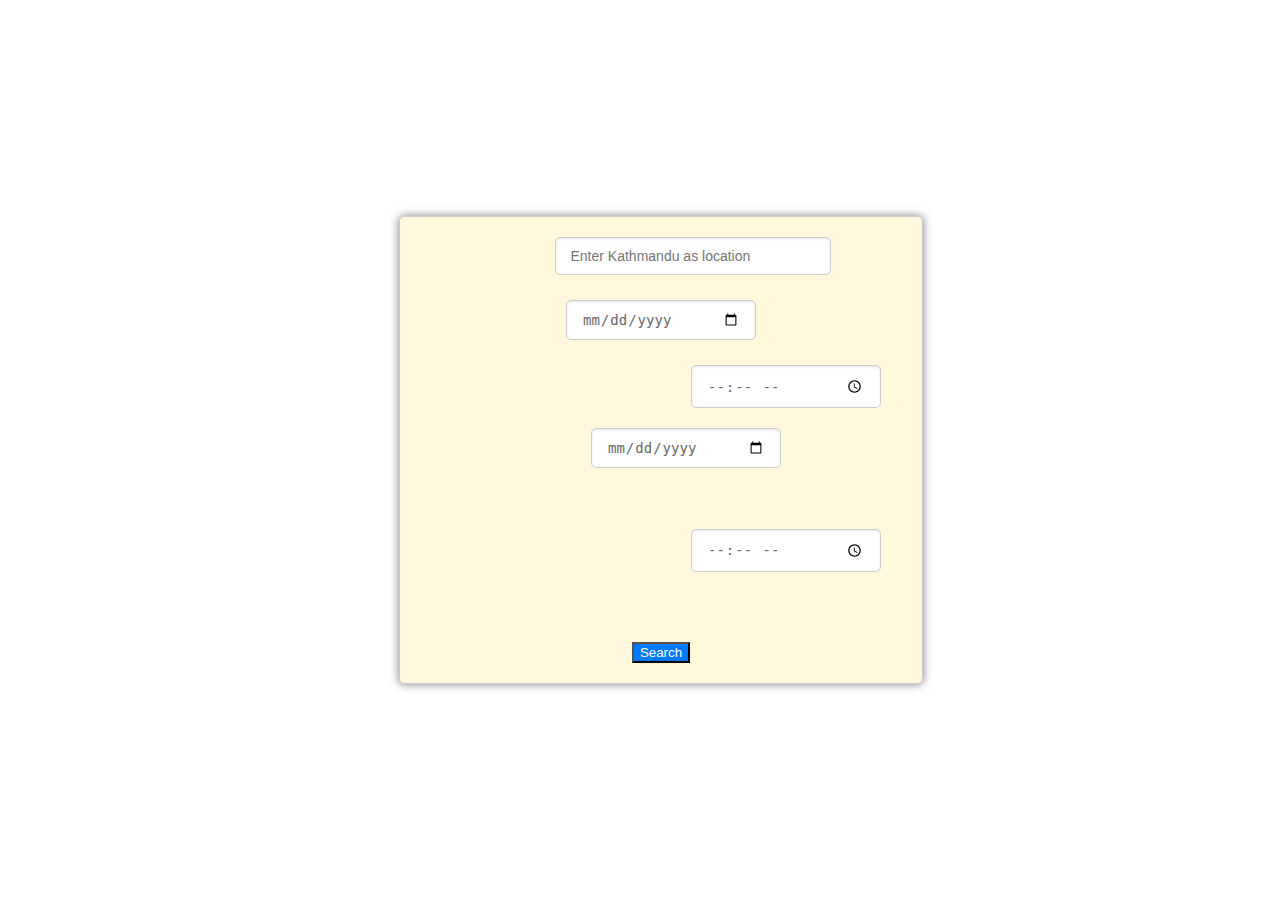
<file: index.html>
<!DOCTYPE html>
<html lang="en">
<head>
    <meta charset="UTF-8">
    <meta name="viewport" content="width=device-width, initial-scale=1.0">
    <title>Rentals</title>
    <link rel="stylesheet" href="styles.css">
    <style>
        body {
            display: flex;
            justify-content: center;
            align-items: center;
            height: 100vh;
            margin: 0;
        }

        .search-box {
            display: flex;
            flex-direction: column;
            align-items: center;
            width: 100%;
            max-width: 600px;
            padding: 20px;
            border: 1px solid #ccc;
            border-radius: 5px;
        }

        .input-container {
            display: flex;
            flex-direction: column;
            margin-bottom: 10px;
        }

        .input-container input {
            width: 100%;
            max-width: 300px;
            padding: 10px;
            border: 1px solid #ccc;
            border-radius: 5px;
            box-sizing: border-box;
            margin-bottom: 5px;
        }

        .input-container .alert {
            color: red;
            font-size: 12px;
            margin-top: 5px;
        }

        .alert {
            display: block;
        }



        button {
            background-color: #007bff;
            color: white;
            cursor: pointer;
        }

        button:hover {
            background-color: #0056b3;
        }

    </style>
</head>
<body>
    <header>
        <!-- Header content here -->
    </header>
    <main>
        <div class="search-container">
            <div class="search-box">
                <div class="input-container">
                    <input type="text" id="locationInput" placeholder="Enter Kathmandu as location">
                    <div id="locationAlert" class="alert"></div>
                </div>
                <div class="input-container">
                    <input type="date" id="pickUpDateInput" placeholder="Pick-up date">
                    <div id="pickUpDateAlert" class="alert"></div>
                </div>
                <div class="input-container">
                    <input type="time" id="pickUpTimeInput" placeholder="Pick-up time">
                </div>
                <div class="input-container">
                    <input type="date" id="dropOffDateInput" placeholder="Drop-off date (at least 24 hours from pickup)">
                    <div id="dropOffDateAlert" class="alert"></div>
                </div>
                <div class="input-container">
                    <input type="time" id="dropOffTimeInput" placeholder="Drop-off time">
                </div>
                <button onclick="storeSearchParameters()">Search</button>
            </div>
            
            
            
        </div>
    </main>
    <script>
        function storeSearchParameters() {
            var location = document.getElementById('locationInput').value.trim().toLowerCase();
            var pickUpDate = document.getElementById('pickUpDateInput').value;
            var pickUpTime = document.getElementById('pickUpTimeInput').value;
            var dropOffDate = document.getElementById('dropOffDateInput').value;
            var dropOffTime = document.getElementById('dropOffTimeInput').value;

            var locationAlert = document.getElementById('locationAlert');
            var pickUpDateAlert = document.getElementById('pickUpDateAlert');
            var dropOffDateAlert = document.getElementById('dropOffDateAlert');

            locationAlert.innerHTML = '';
            pickUpDateAlert.innerHTML = '';
            dropOffDateAlert.innerHTML = '';

            if (location !== 'kathmandu') {
                locationAlert.innerHTML = 'Location must be Kathmandu';
                return;
            }

            if (!pickUpDate || !pickUpTime || !dropOffDate || !dropOffTime) {
                if (!pickUpDate || !dropOffDate) {
                    pickUpDateAlert.innerHTML = 'Please select pick-up and drop-off dates';
                }
                if (!pickUpTime) {
                    pickUpDateAlert.innerHTML += '<br>Please select pick-up time';
                }
                if (!dropOffTime) {
                    dropOffDateAlert.innerHTML = 'Please select drop-off time';
                }
                return;
            }

            var currentDate = new Date();
            var pickUpDateTime = new Date(pickUpDate + 'T' + pickUpTime);
            var dropOffDateTime = new Date(dropOffDate + 'T' + dropOffTime);

            if (pickUpDateTime < currentDate) {
                pickUpDateAlert.innerHTML = 'Pick-up date must be after the current date';
                return;
            }

            if (dropOffDateTime < pickUpDateTime || dropOffDateTime - pickUpDateTime < 86400000) {
                dropOffDateAlert.innerHTML = 'Drop-off date must be at least 24 hours after the pick-up date';
                return;
            }

            // Store search parameters in session storage
            sessionStorage.setItem('location', location);
            sessionStorage.setItem('pickUpDate', pickUpDate);
            sessionStorage.setItem('pickUpTime', pickUpTime);
            sessionStorage.setItem('dropOffDate', dropOffDate);
            sessionStorage.setItem('dropOffTime', dropOffTime);

            // Redirect to search results page
            window.location.href = 'index2.html';
        }

    </script>
</body>
</html>
</file>
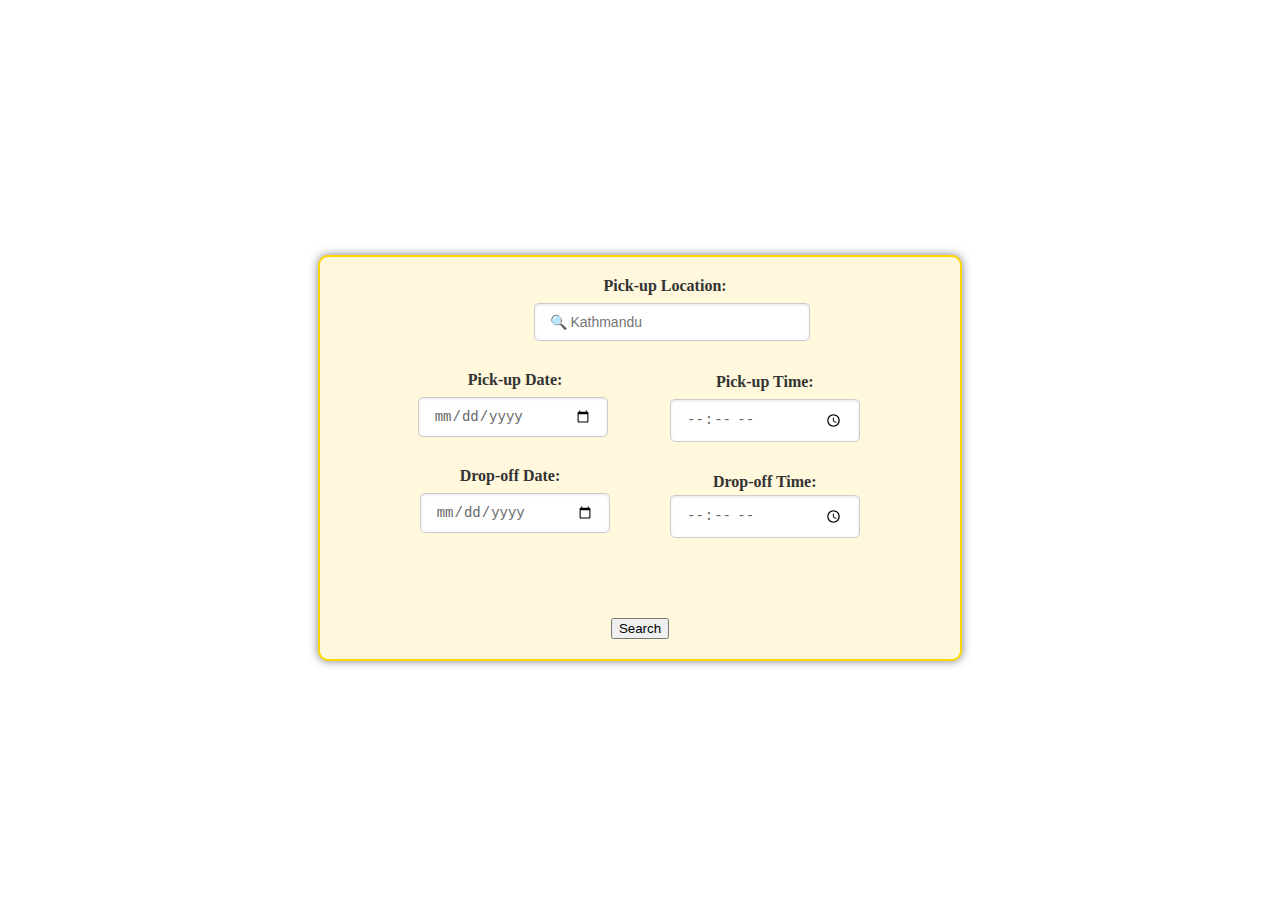
<file: index2.html>
<link rel="stylesheet" href="styles.css">
<style>
    .alert {
        color: rgb(255, 0, 0);
        font-size: 12px;
        margin-top: 5px;
    }
    .redirect {
        display: flex;
        justify-content: center;
        align-items: center;
        height: 100vh;
    }
</style>
</head>
<body>
    <div class="redirect">
        <div class="search-box">
            <!-- Location input with label -->
            <div class="input-container">
                <label for="locationInput">Pick-up Location:</label>
                <input type="text" id="locationInput" placeholder="&#128269; Kathmandu">
                <div id="locationAlert" class="alert"></div>
            </div>
            
            <!-- Pick-up date input with label -->
            <div class="input-container">
                <label for="pickUpDateInput">Pick-up Date:</label>
                <input type="date" id="pickUpDateInput" placeholder="Pick-up date">
                <div id="pickUpDateAlert" class="alert"></div>
            </div>
            
            <!-- Pick-up time input with label -->
            <div class="input-container">
                <label for="pickUpTimeInput">Pick-up Time:</label>
                <input type="time" id="pickUpTimeInput" placeholder="Pick-up time">
                <div id="pickUpTimeAlert" class="alert"></div>
            </div>
            
            <!-- Drop-off date input with label -->
            <div class="input-container">
                <label for="dropOffDateInput">Drop-off Date:</label>
                <input type="date" id="dropOffDateInput" placeholder="Drop-off date (at least 24 hours from pickup)">
                <div id="dropOffDateAlert" class="alert"></div>
            </div>
            
            <!-- Drop-off time input with label -->
            <div class="input-container">
                <label for="dropOffTimeInput">Drop-off Time:</label>
                <input type="time" id="dropOffTimeInput" placeholder="Drop-off time">
                <div id="dropOffTimeAlert" class="alert"></div>
            </div>
            
            <!-- Search button -->
            <button id="search-btn" onclick="storeSearchParameters()">Search</button>
        </div>
    </div>
    <script>
        function storeSearchParameters() {
            var location = document.getElementById('locationInput').value.trim().toLowerCase();
            var pickUpDate = document.getElementById('pickUpDateInput').value;
            var pickUpTime = document.getElementById('pickUpTimeInput').value;
            var dropOffDate = document.getElementById('dropOffDateInput').value;
            var dropOffTime = document.getElementById('dropOffTimeInput').value;
    
            var locationAlert = document.getElementById('locationAlert');
            var pickUpDateAlert = document.getElementById('pickUpDateAlert');
            var pickUpTimeAlert = document.getElementById('pickUpTimeAlert');
            var dropOffDateAlert = document.getElementById('dropOffDateAlert');
            var dropOffTimeAlert = document.getElementById('dropOffTimeAlert');
    
            locationAlert.innerHTML = '';
            pickUpDateAlert.innerHTML = '';
            pickUpTimeAlert.innerHTML = '';
            dropOffDateAlert.innerHTML = '';
            dropOffTimeAlert.innerHTML = '';
    
            if (location !== 'kathmandu') {
                locationAlert.innerHTML = 'Location must be Kathmandu';
                return;
            }
    
            if (!pickUpDate || !dropOffDate) {
                if (!pickUpDate) {
                    pickUpDateAlert.innerHTML = 'Please select pick-up date';
                }
                if (!dropOffDate) {
                    dropOffDateAlert.innerHTML = 'Please select drop-off date';
                }
                return;
            }
    
            if (!pickUpTime) {
                pickUpTimeAlert.innerHTML = 'Please select pick-up time';
                return;
            }
    
            if (!dropOffTime) {
                dropOffTimeAlert.innerHTML = 'Please select drop-off time';
                return;
            }
    
            var currentDate = new Date();
            var pickUpDateTime = new Date(pickUpDate + 'T' + pickUpTime);
            var dropOffDateTime = new Date(dropOffDate + 'T' + dropOffTime);
    
            if (pickUpDateTime < currentDate) {
                pickUpDateAlert.innerHTML = 'Pick-up date must be after the current date';
                return;
            }
    
            if (dropOffDateTime < pickUpDateTime || dropOffDateTime - pickUpDateTime < 86400000) {
                dropOffDateAlert.innerHTML = 'Drop-off date must be at least 24 hours after the pick-up date';
                return;
            }
    
            // Store search parameters in session storage
            sessionStorage.setItem('location', location);
            sessionStorage.setItem('pickUpDate', pickUpDate);
            sessionStorage.setItem('pickUpTime', pickUpTime);
            sessionStorage.setItem('dropOffDate', dropOffDate);
            sessionStorage.setItem('dropOffTime', dropOffTime);
    
            // Redirect to search results page
            window.location.href = 'index3.html';
        }
    </script>
</file>
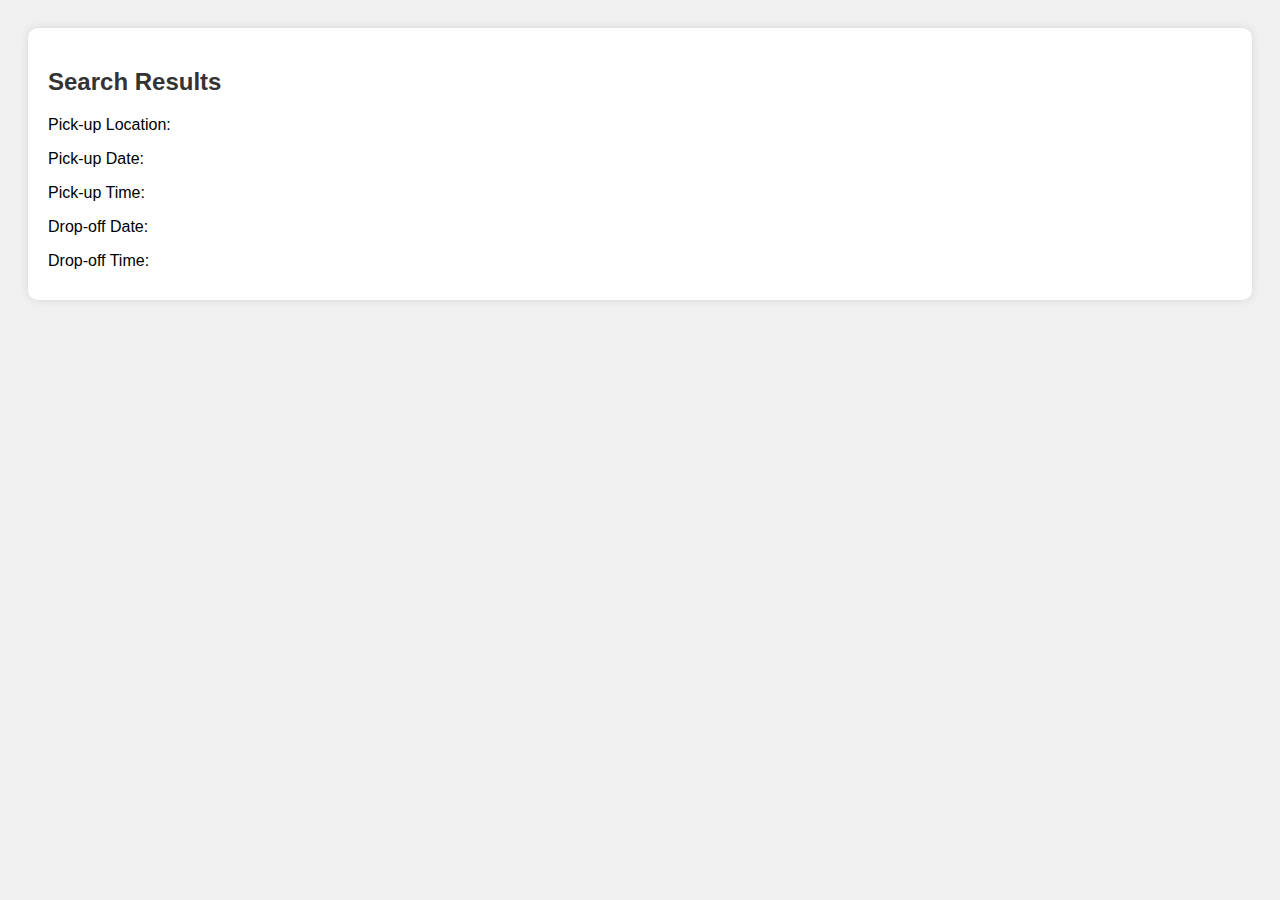
<file: index3.html>
<!DOCTYPE html>
<html lang="en">
<head>
    <meta charset="UTF-8">
    <meta name="viewport" content="width=device-width, initial-scale=1.0">
    <title>Search Results</title>
    <style>
        /* Your CSS styles for the search results page */
        /* Example style */
        body {
            font-family: Arial, sans-serif;
            background-color: #f0f0f0;
            padding: 20px;
        }

        .search-results {
            background-color: white;
            padding: 20px;
            border-radius: 10px;
            box-shadow: 0 0 10px rgba(0, 0, 0, 0.1);
        }

        .search-results h2 {
            color: #333;
            margin-bottom: 20px;
        }

        .search-results p {
            margin-bottom: 10px;
        }
    </style>
</head>
<body>
    <div class="search-results">
        <h2>Search Results</h2>
        <p>Pick-up Location: <span id="pickUpLocation"></span></p>
        <p>Pick-up Date: <span id="pickUpDate"></span></p>
        <p>Pick-up Time: <span id="pickUpTime"></span></p>
        <p>Drop-off Date: <span id="dropOffDate"></span></p>
        <p>Drop-off Time: <span id="dropOffTime"></span></p>
    </div>

    <script>
        // Retrieve search parameters from session storage
        var pickUpLocation = sessionStorage.getItem('location');
        var pickUpDate = sessionStorage.getItem('pickUpDate');
        var pickUpTime = sessionStorage.getItem('pickUpTime');
        var dropOffDate = sessionStorage.getItem('dropOffDate');
        var dropOffTime = sessionStorage.getItem('dropOffTime');

        // Update HTML content with search parameters
        document.getElementById('pickUpLocation').textContent = pickUpLocation;
        document.getElementById('pickUpDate').textContent = pickUpDate;
        document.getElementById('pickUpTime').textContent = pickUpTime;
        document.getElementById('dropOffDate').textContent = dropOffDate;
        document.getElementById('dropOffTime').textContent = dropOffTime;
    </script>
</body>
</html>
</file>
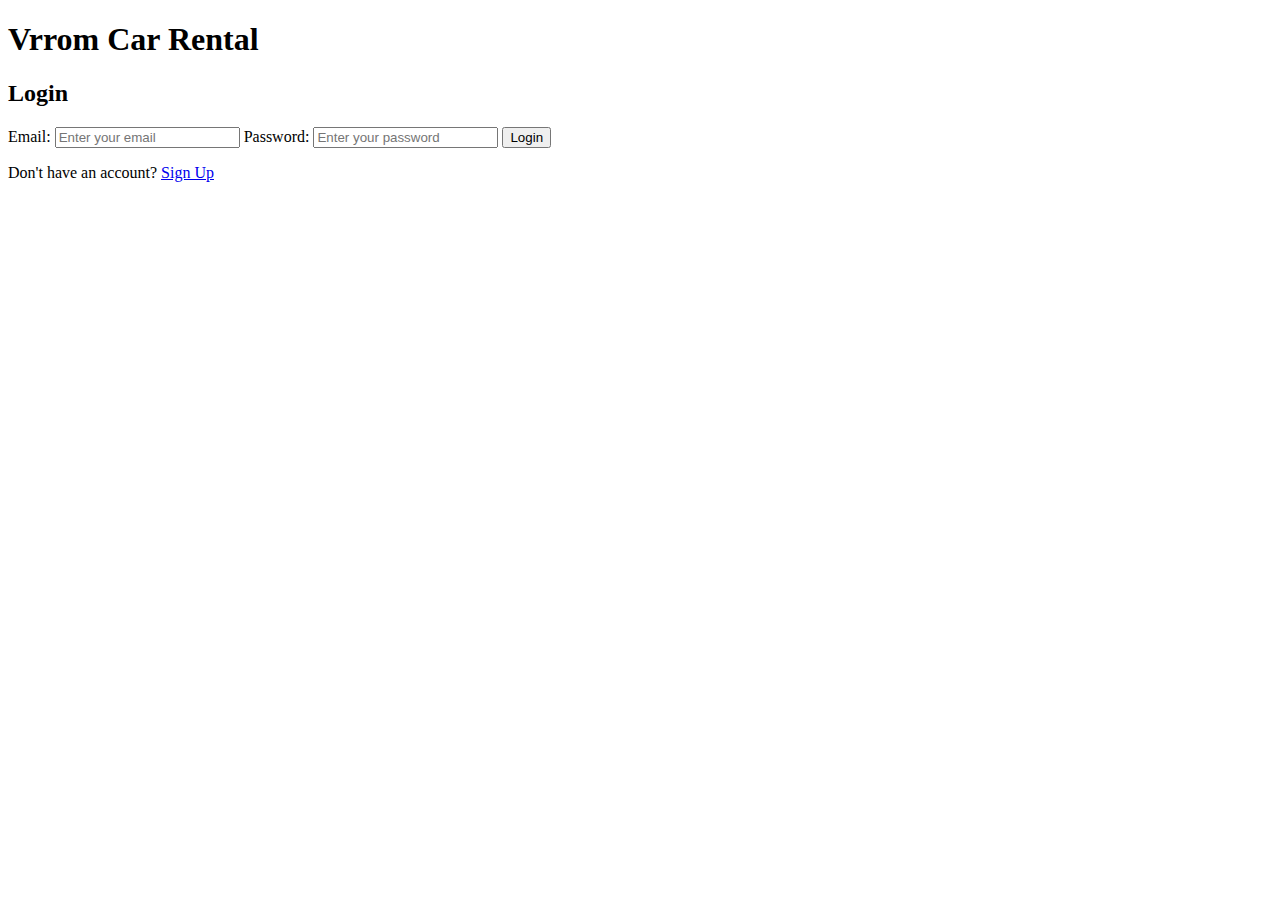
<file: login.html>
<!DOCTYPE html>
<html lang="en">
<head>
    <meta charset="UTF-8">
    <meta name="viewport" content="width=device-width, initial-scale=1.0">
    <title>Vrrom Car Rental - Login</title>
    <link rel="stylesheet" href="styles.css">
</head>
<body>
    <header>
        <h1>Vrrom Car Rental</h1>
    </header>

    <div id="login-container">
        <h2>Login</h2>
        <form>
            <label for="email-login">Email:</label>
            <input type="email" id="email-login" placeholder="Enter your email">
            <label for="password-login">Password:</label>
            <input type="password" id="password-login" placeholder="Enter your password">
            <button onclick="login()">Login</button>
        </form>
        <p>Don't have an account? <a href="signup.html">Sign Up</a></p>
    </div>

    <script src="script.js"></script>
</body>
</html>
</file>
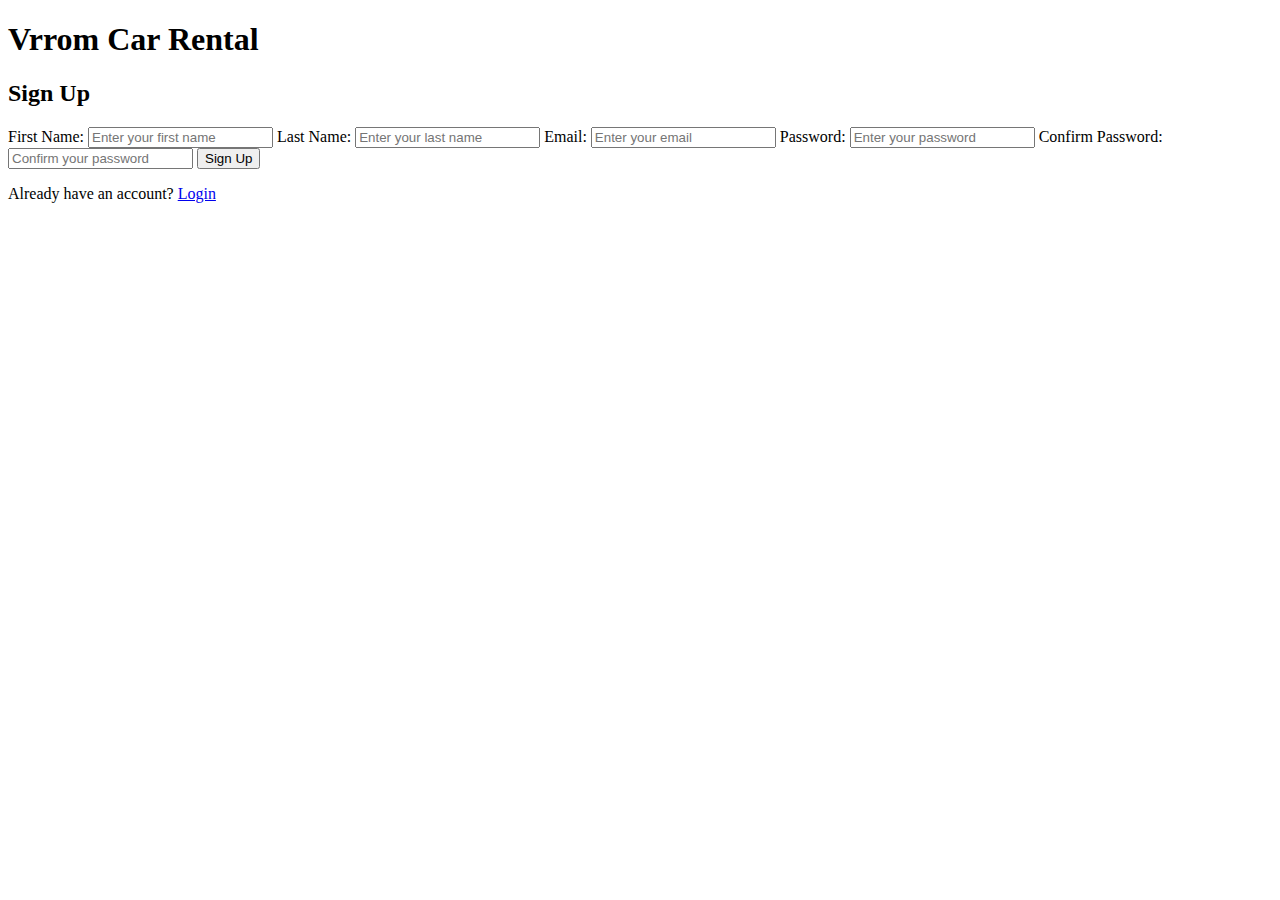
<file: signup.html>
<!DOCTYPE html>
<html lang="en">
<head>
    <meta charset="UTF-8">
    <meta name="viewport" content="width=device-width, initial-scale=1.0">
    <title>Vrrom Car Rental - Sign Up</title>
    <link rel="stylesheet" href="styles.css">
</head>
<body>
    <header>
        <h1>Vrrom Car Rental</h1>
    </header>

    <div id="signup-container">
        <h2>Sign Up</h2>
        <form id="signup-form">
            <label for="firstname">First Name:</label>
            <input type="text" id="firstname" placeholder="Enter your first name">
            <label for="lastname">Last Name:</label>
            <input type="text" id="lastname" placeholder="Enter your last name">
            <label for="email-signup">Email:</label>
            <input type="email" id="email-signup" placeholder="Enter your email">
            <label for="password-signup">Password:</label>
            <input type="password" id="password-signup" placeholder="Enter your password">
            <label for="confirm-password">Confirm Password:</label>
            <input type="password" id="confirm-password" placeholder="Confirm your password">
            <button type="button" onclick="signup()">Sign Up</button>
        </form>
        <p>Already have an account? <a href="login.html">Login</a></p>
    </div>

    <script src="script.js"></script>
</body>
</html>
</file>
<file: styles.css>
/* Styles for the label of the location input */
label[for="locationInput"] {
  display: block;
  margin-bottom: 8px;
  margin-left: 70px;
  font-size: 16px;
  color: #333;
  font-weight: bold;
}

/* Styles for the location input field itself */
#locationInput {
  width: 130%; /* Full width of its container */
  padding: 10px 15px; /* Padding inside the input */
  margin-bottom: 10px; /* Space below the input */
  border: 1px solid #ccc; /* Subtle border */
  border-radius: 5px; /* Rounded corners */
  box-shadow: inset 0 1px 3px rgba(0,0,0,0.1); /* Slight inner shadow for depth */
  font-size: 14px; /* Slightly larger font size for readability */
  color: #666; /* Dark grey color for input text */
}

/* Adding focus style to enhance usability */
#locationInput:focus {
  border-color: #0066cc; /* Highlight border on focus */
  box-shadow: inset 0 1px 3px rgba(0,0,0,0.2), 0 0 5px rgba(0,102,204,0.5); /* More pronounced shadow on focus */
  outline: none; /* Remove default focus outline */
}

/* Styles for the alert div (assuming you might want to style this too) */
.alert {
  color: red;
  font-size: 14px; /* Increase font size */
  margin-top: 5px;
}

/* Styles for the label of the pick-up date input */
label[for="pickUpDateInput"] {
  display: block;
  margin-bottom: 8px;
  margin-left: 50px;
  margin-right: 300px;
  font-size: 16px;
  color: #333;
  font-weight: bold;
}

/* Styles for the pick-up date input field itself */
#pickUpDateInput {
  width: 190px; /* Full width of its container */
  padding: 10px 15px; /* Padding inside the input */
  margin-bottom: 10px; /* Space below the input */
  border: 1px solid #ccc; /* Subtle border */
  border-radius: 5px; /* Rounded corners */
  box-shadow: inset 0 1px 3px rgba(0,0,0,0.1); /* Slight inner shadow for depth */
  font-size: 14px; /* Slightly larger font size for readability */
  color: #666; /* Dark grey color for input text */
}

/* Adding focus style to enhance usability */
#pickUpDateInput:focus {
  border-color: #0066cc; /* Highlight border on focus */
  box-shadow: inset 0 1px 3px rgba(0,0,0,0.2), 0 0 5px rgba(0,102,204,0.5); /* More pronounced shadow on focus */
  outline: none; /* Remove default focus outline */
}
/* Styles for the label of the pick-up time input */
label[for="pickUpTimeInput"] {
  display: block;
  margin-top: -94px;
  margin-bottom: 8px;
  margin-left: 296px;
  font-size: 16px;
  color: #333;
  font-weight: bold;
}

/* Styles for the pick-up time input field itself */
#pickUpTimeInput {
  width: 190px; /* Full width of its container */
  padding: 10px 15px; /* Padding inside the input */
  margin-bottom: 10px;
  margin-left:250px;
  border: 1px solid #ccc; /* Subtle border */
  border-radius: 5px; /* Rounded corners */
  box-shadow: inset 0 1px 3px rgba(0,0,0,0.1); /* Slight inner shadow for depth */
  font-size: 14px; /* Slightly larger font size for readability */
  color: #666; /* Dark grey color for input text */
}

/* Adding focus style to enhance usability */
#pickUpTimeInput:focus {
  border-color: #0066cc; /* Highlight border on focus */
  box-shadow: inset 0 1px 3px rgba(0,0,0,0.2), 0 0 5px rgba(0,102,204,0.5); /* More pronounced shadow on focus */
  outline: none; /* Remove default focus outline */
}
/* Styles for the label of the drop-off date input */
label[for="dropOffDateInput"] {
  display: block;
  margin-top: -15px;
  margin-bottom: 8px;
  margin-left: 90px;
  margin-right: 350px;
  font-size: 16px;
  color: #333;
  font-weight: bold;
}

/* Styles for the drop-off date input field itself */
#dropOffDateInput {
  width: 190px;
  margin-left: 50px;/* Full width of its container */
  padding: 10px 15px; /* Padding inside the input */
  margin-bottom: 50px; /* Space below the input */
  border: 1px solid #ccc; /* Subtle border */
  border-radius: 5px; /* Rounded corners */
  box-shadow: inset 0 1px 3px rgba(0,0,0,0.1); /* Slight inner shadow for depth */
  font-size: 14px; /* Slightly larger font size for readability */
  color: #666; /* Dark grey color for input text */
}

/* Adding focus style to enhance usability */
#dropOffDateInput:focus {
  border-color: #0066cc; /* Highlight border on focus */
  box-shadow: inset 0 1px 3px rgba(0,0,0,0.2), 0 0 5px rgba(0,102,204,0.5); /* More pronounced shadow on focus */
  outline: none; /* Remove default focus outline */
}
/* Styles for the label of the drop-off time input */
label[for="dropOffTimeInput"] {
  display: block;
  margin-top: -130px;
  margin-bottom: 8px;
  margin-left: 293px;
  font-size: 16px;
  color: #333;
  font-weight: bold;
}

/* Styles for the drop-off time input field itself */
#dropOffTimeInput {
  width: 190px; /* Full width of its container */
  padding: 10px 15px;
  margin-top: -4px; /* Padding inside the input */
  margin-bottom: 60px;
  margin-left: 250px; /* Space below the input */
  border: 1px solid #ccc; /* Subtle border */
  border-radius: 5px; /* Rounded corners */
  box-shadow: inset 0 1px 3px rgba(0,0,0,0.1); /* Slight inner shadow for depth */
  font-size: 14px; /* Slightly larger font size for readability */
  color: #666; /* Dark grey color for input text */
}

/* Adding focus style to enhance usability */
#dropOffTimeInput:focus {
  border-color: #0066cc; /* Highlight border on focus */
  box-shadow: inset 0 1px 3px rgba(0,0,0,0.2), 0 0 5px rgba(0,102,204,0.5); /* More pronounced shadow on focus */
  outline: none; /* Remove default focus outline */
}



.search-box {
  display: flex;
  flex-direction: column;
  align-items: center;
  width: 100%;
  max-width: 600px;
  padding: 20px;
  border: 2px solid #FFD700; /* Change border color */
  border-radius: 10px; /* Increase border radius */
  background-color: #FFF8DC; /* Change background color */
  box-shadow: 0px 0px 10px 0px rgba(0,0,0,0.5); /* Add box shadow */
}

.input-container {
  display: flex;
  flex-direction: column;
  margin-bottom: 15px; /* Increase margin */
}

.input-container input {
  width: 100%;
  max-width: 300px;
  padding: 12px; /* Increase padding */
  border: 2px solid #FFD700; /* Change border color */
  border-radius: 8px; /* Increase border radius */
  box-sizing: border-box;
  margin-bottom: 10px;
}


.search-btn {
  background-color: #4CAF50;
  color: white;
  border: none;
  padding: 15px 32px;
  text-align: center;
  text-decoration: none;
  display: inline-block;
  font-size: 16px;
  margin: 10px 0; /* Adjust margin */
  cursor: pointer;
  border-radius: 8px;
  margin-top: -50px;
}

.search-btn:hover {
  background-color: #45a049;
}
</file>
